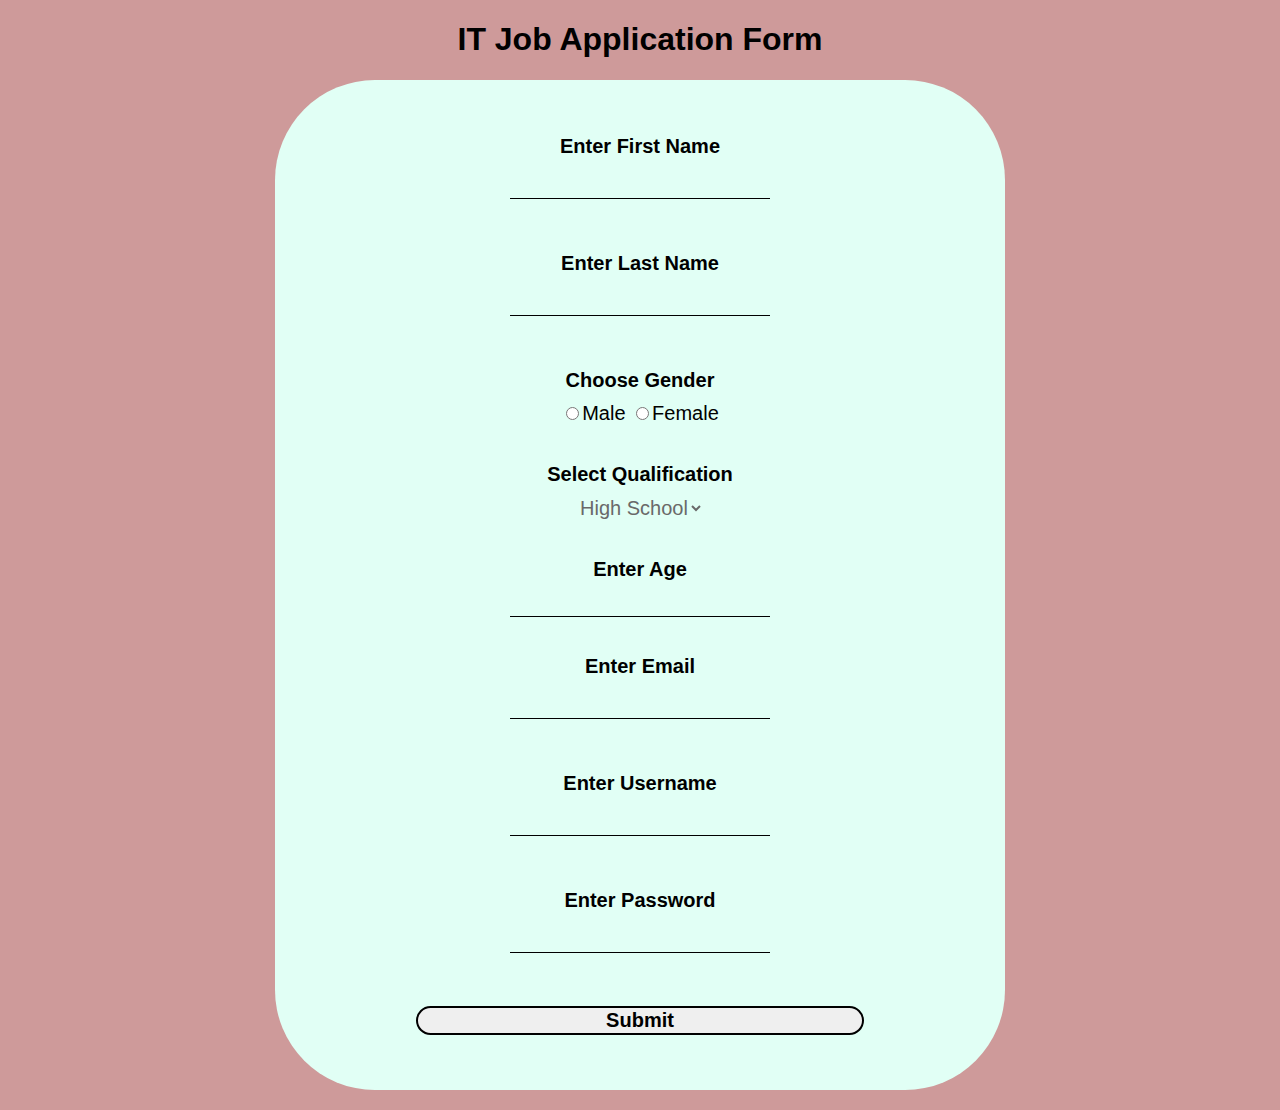
<file: index.html>
<!DOCTYPE html>
<html lang="en">
<head>
    <meta charset="UTF-8">
    <meta http-equiv="X-UA-Compatible" content="IE=edge">
    <meta name="viewport" content="width=device-width, initial-scale=1.0">
    <title>Login-Form</title>
    <link rel="stylesheet" href="styles.css">
</head>
<body>

    <h1>IT Job Application Form</h1>


    <form id = "loginForm" name="loginForm" onsubmit="return false">
        <div id="formInputs">
            <label>Enter First Name</label>
            <input type="text" name="fname" id="fname">
            <span id="fnameError" class="error"></span>

            <br>

            <label>Enter Last Name</label>
            <input type="text" name="lname" id="lname">
            <span id="lnameError" class="error"></span>

            <br>
            <label>Choose Gender</label>
            <div id="genderDiv">
                <input type="radio" id="male" name="gender"><span>Male</span> 
                <input type="radio" id="female" name="gender"><span>Female</span>
            </div>
            <span id="genderError" class="error"></span>

            <br>

            <label>Select Qualification</label>
            <select name="qualification" id="qualification">
                <option value="High School">High School</option>
                <option value="Diploma">Diploma</option>
                <option value="Bachelors">Bachelors</option>
                <option value="Masters">Masters</option>
                <option value="phd">PHD</option>
            </select>
            <span id="qualificationError" class="error"></span>

            <br>

            <label>Enter Age</label>
            <input type="number" name="age" id="age">
            <span id="ageError" class="error"></span>

            <br>

            <label>Enter Email</label>
            <input type="text" name="email" id="email">
            <span id="emailError" class="error"></span>

            <br>

            <label>Enter Username</label>
            <input type="text" name="username" id="username">
            <span id="usernameError" class="error"></span>

            <br>

            <label>Enter Password</label>
            <input id="password" type="password" name="password">
            <span id="passwordError" class="error"></span>

            <br>
            <input type="button" onclick="validateInput()" value="Submit">
        </div>

    </form>

    <script src="script.js"></script>

</body>
</html>
</file>
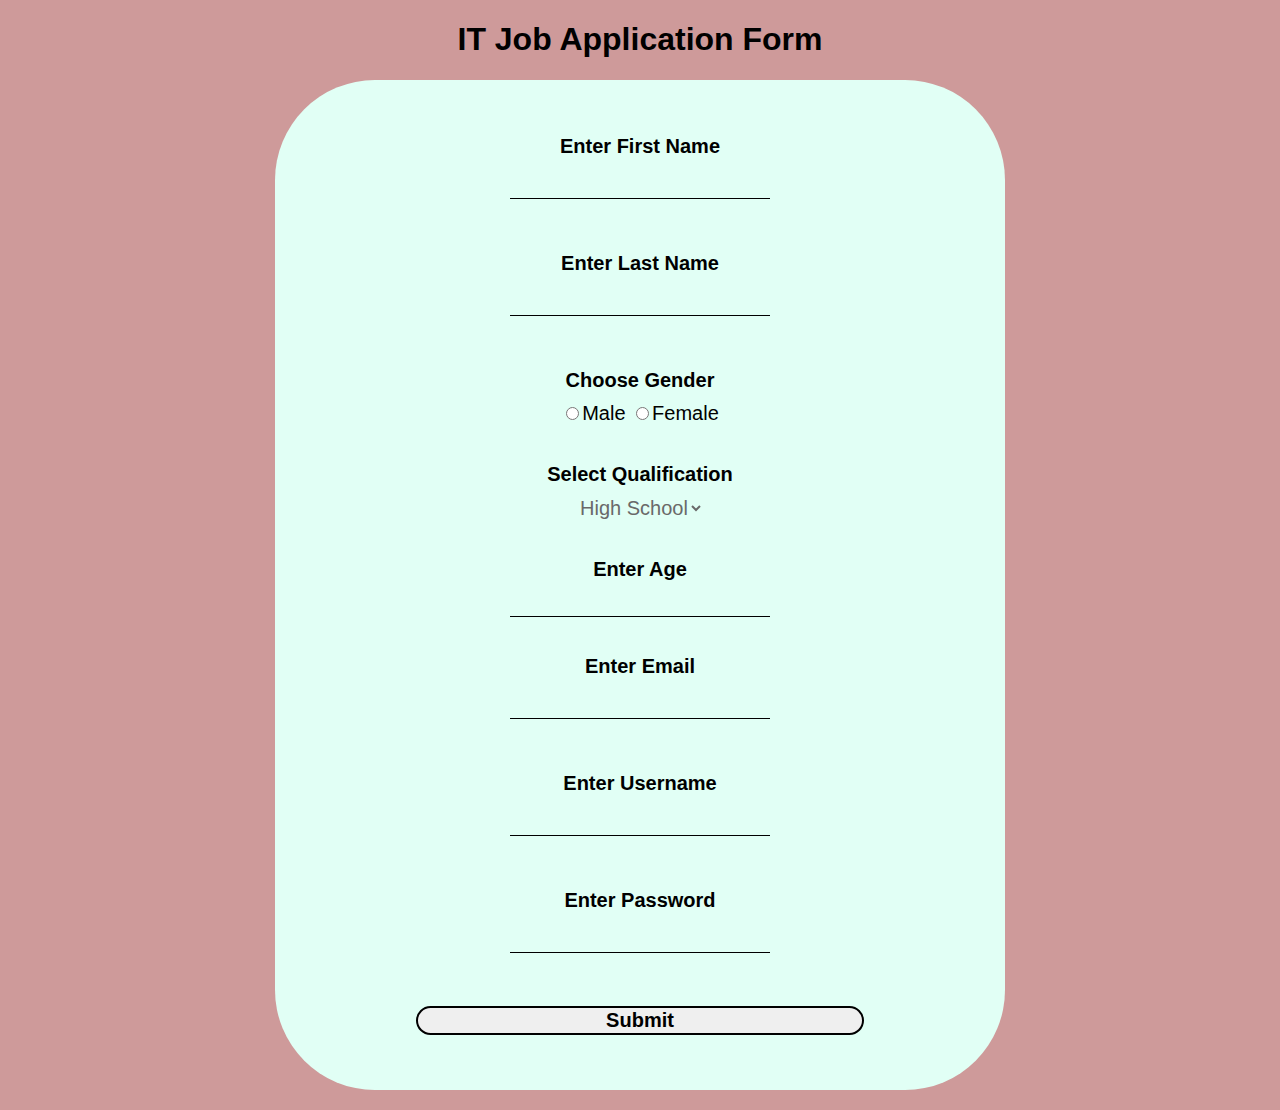
<file: form.html>
<!DOCTYPE html>
<html lang="en">
<head>
    <meta charset="UTF-8">
    <meta http-equiv="X-UA-Compatible" content="IE=edge">
    <meta name="viewport" content="width=device-width, initial-scale=1.0">
    <title>Login-Form</title>
    <link rel="stylesheet" href="styles.css">
</head>
<body>

    <h1>IT Job Application Form</h1>


    <form id = "loginForm" name="loginForm" onsubmit="return false">
        <div id="formInputs">
            <label>Enter First Name</label>
            <input type="text" name="fname" id="fname">
            <span id="fnameError" class="error"></span>

            <br>

            <label>Enter Last Name</label>
            <input type="text" name="lname" id="lname">
            <span id="lnameError" class="error"></span>

            <br>
            <label>Choose Gender</label>
            <div id="genderDiv">
                <input type="radio" id="male" name="gender"><span>Male</span> 
                <input type="radio" id="female" name="gender"><span>Female</span>
            </div>
            <span id="genderError" class="error"></span>

            <br>

            <label>Select Qualification</label>
            <select name="qualification" id="qualification">
                <option value="High School">High School</option>
                <option value="Diploma">Diploma</option>
                <option value="Bachelors">Bachelors</option>
                <option value="Masters">Masters</option>
                <option value="phd">PHD</option>
            </select>
            <span id="qualificationError" class="error"></span>

            <br>

            <label>Enter Age</label>
            <input type="number" name="age" id="age">
            <span id="ageError" class="error"></span>

            <br>

            <label>Enter Email</label>
            <input type="text" name="email" id="email">
            <span id="emailError" class="error"></span>

            <br>

            <label>Enter Username</label>
            <input type="text" name="username" id="username">
            <span id="usernameError" class="error"></span>

            <br>

            <label>Enter Password</label>
            <input id="password" type="password" name="password">
            <span id="passwordError" class="error"></span>

            <br>
            <input type="button" onclick="validateInput()" value="Submit">
        </div>

    </form>

    <script src="script.js"></script>

</body>
</html>
</file>
<file: styles.css>
* {
  font-family: "Helvetica";
}

body {
  margin: 0;
  background-color: rgb(206, 154, 154);
}

h1 {
  text-align: center;
}

#formInputs {
  padding: 45px;
  background-color: #e1fff5;
  border-radius: 100px;
  text-align: center;
  margin: 20px auto;
  width: 50%;
  font-size: 20px;
}

#formInputs label {
  display: block;
  font-weight: bold;
  padding: 10px;
}
input[type="text"],
input[type="password"] {
  color: dimgrey;
  background: none;
  border: none;
  border-bottom: 1px solid black;
  width: 40%;
  outline: none;
  font-size: 20px;
  margin: 5px 0px 15px 0px;
  text-align: center;
}

select {
  background: none;
  border: none;
  color: dimgray;
  font-size: 20px;
}

input[type="number"] {
  background: none;
  border: none;
  border-bottom: 1px solid black;
  width: 40%;
  color: dimgray;
  font-size: 20px;
  text-align: center;
}

input[type="button"] {
  width: 70%;
  font-size: 20px;
  font-weight: bold;
  border: 2px solid;
  border-radius: 20px;
  margin: 10px;
}

.error {
  color: red;
  font-size: 15px;
  display: block;
  font-weight: bold;
  margin: 5px;
}
</file>
